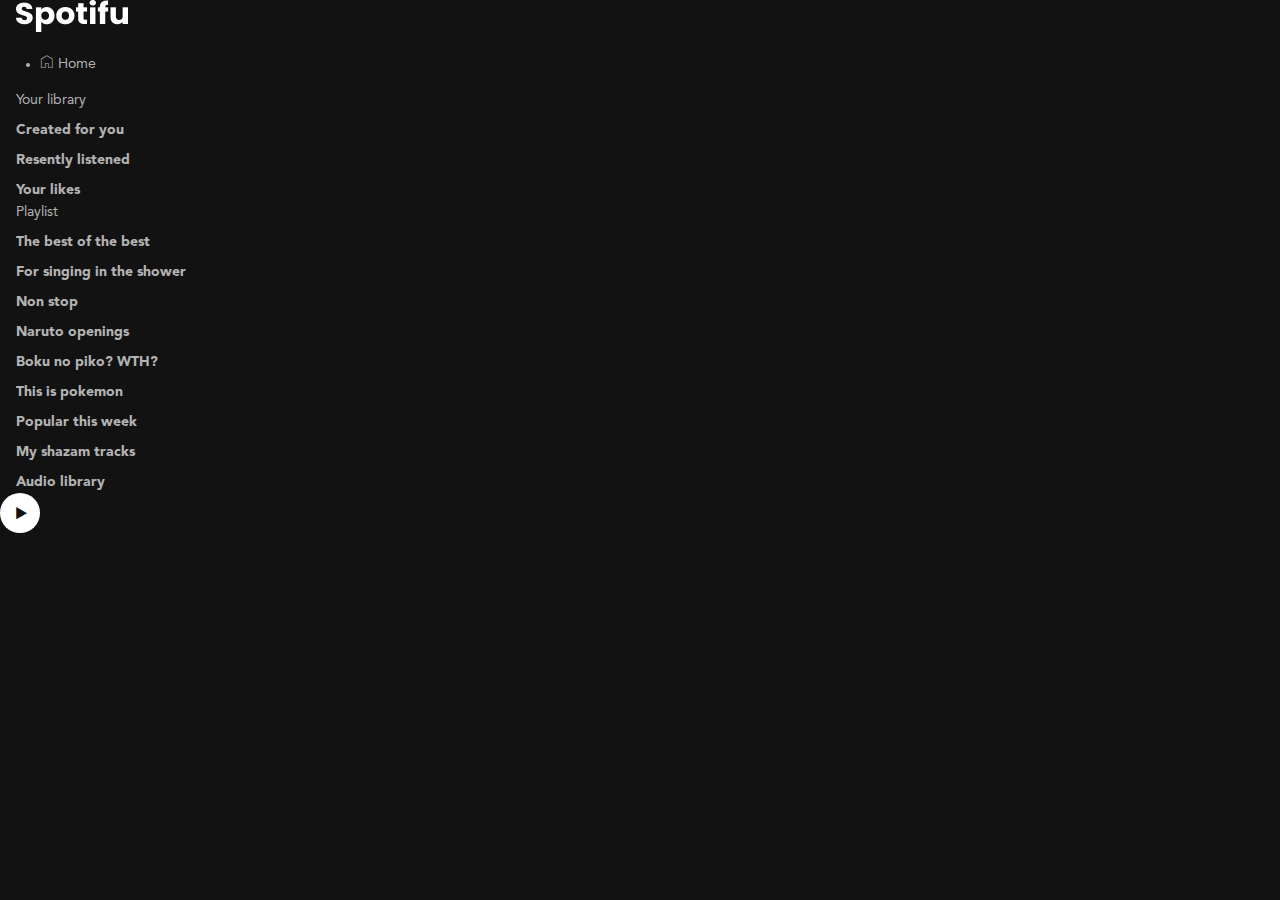
<file: index.html>
<!DOCTYPE html>
<html lang="en">
<head>
    <meta charset="UTF-8">
    <meta http-equiv="X-UA-Compatible" content="IE=edge">
    <meta name="viewport" content="width=device-width, initial-scale=1.0">
    <link rel="stylesheet" href="./css/styles.css">
    <title>Spotifu</title>
</head>
<body class="body">

    <header class="logo" role="banner">
        <a href="/" aria-current="page">
            <img src="./images/spotifu-logo.png" width="112" height="32"  class="logo-image" alt="Logo de Spotifu">
        </a>
    </header>

    <nav class="menu" aria-label="Main">
        <ul class="menu-list">
            <li class="menuItem">
                <a href="/" class="link" aria-current="page">
                    <i class="icon-home" aria-hidden="true" ></i>
                    <span>Home</span>
                </a>
            </li>
        </ul>
    </nav>

    <nav class="list" aria-labelledby="library-navigation">
        <h2 class="list-title" id="library-navigation">Your library </h2>
        <ul class="list-content">
            <li class="list-item">
                <a href="#" class="link">Created for you</a>
                <a href="#" class="link">Resently listened </a>
                <a href="#" class="link">Your likes </a>
            </li>
        </ul>
    </nav>

    <nav  class="list" aria-labelledby="playlist-navigation">
        <h2 class="list-title" id="playlist-navigation">Playlist</h2>
        <ul class="list-content">
            <li class="list-item">
                <a href="#" class="link">The best of the best</a>
                <a href="#" class="link">For singing in the shower</a>
                <a href="#" class="link">Non stop</a>
                <a href="#" class="link">Naruto openings</a>
                <a href="#" class="link">Boku no piko? WTH?</a>
                <a href="#" class="link">This is pokemon</a>
                <a href="#" class="link">Popular this week</a>
                <a href="#" class="link">My shazam tracks</a>
                <a href="#" class="link">Audio library</a>
                
            </li>
        </ul>
    </nav>

    <div>
        <button class="buttonIcon is-white" aria-label="Play" title="Play">
            <i class="icon-play" aria-hidden="true"></i>
        </button>
    </div>
</body>
</html>
</file>
<file: css/styles.css>
@import './icons.css';
@import './fonts.css';
@import './body.css';
@import './link.css';
@import './button-icon.css';
@import './logo.css';
@import './list.css';



:root{
    --primary:#00B050;
    --white:  #ffffff;
    --gray10: #B3B3B3;
    --gray20: #737373;
    --gray30: #282828;
    --gray40: #181818;
    --gray50: #121212;
    --gray60: #000000;
    --basefontFamily:Avenir, Helvetica, sans-serif;
    --headline1: bold 2rem/normal var(--basefontFamily);
    --headline2: bold 1.5rem/1.75rem var(--basefontFamily);
    --baseFont: normal .875rem/1.375rem var(--basefontFamily);
    --baseFontBold: bold .875rem/1.375rem var(--basefontFamily);
    --button: bold .875rem/1rem var(--basefontFamily);
    --small: normal .75em/normal var(--basefontFamily);
    
}
</file>
